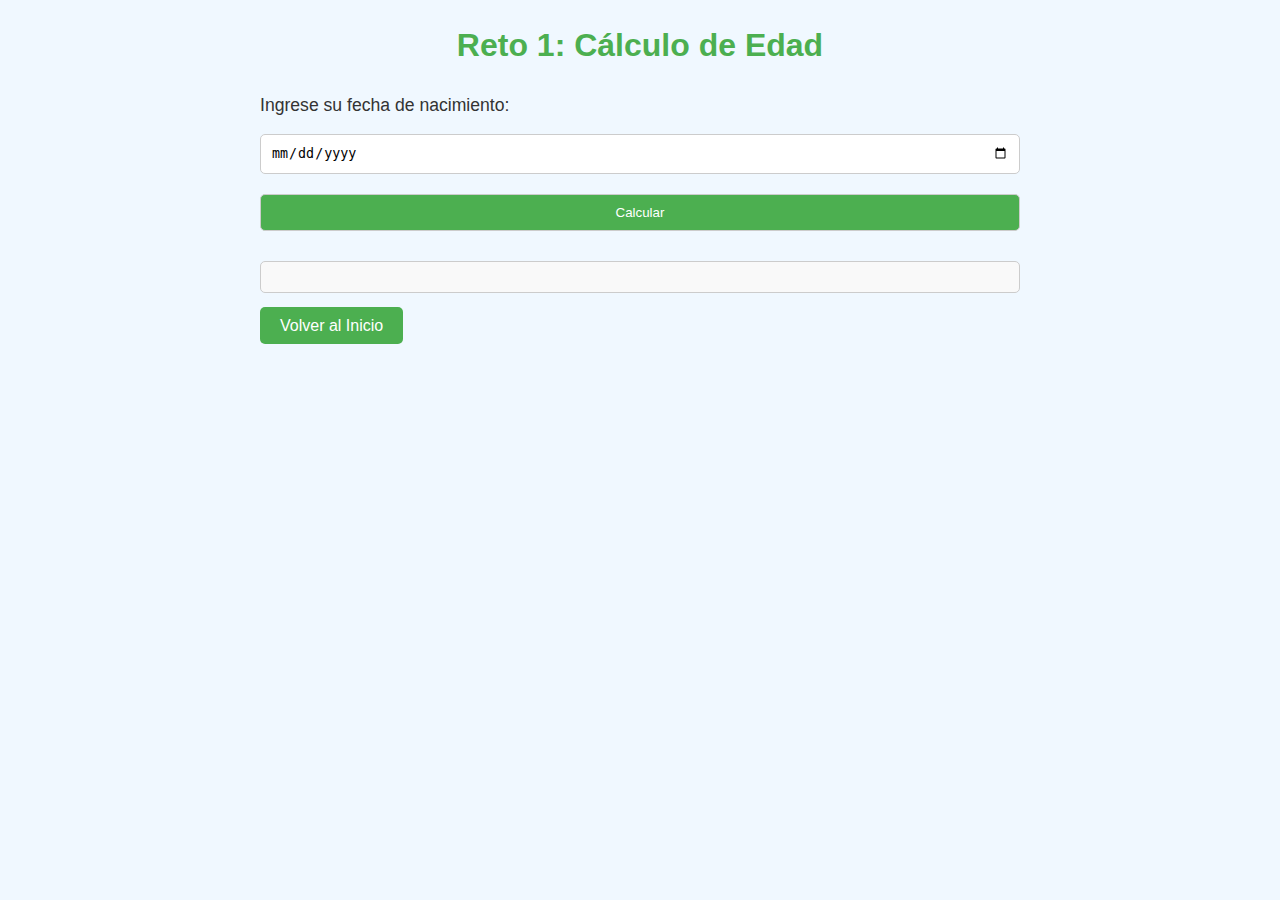
<file: reto1.html>
<!DOCTYPE html>
<html lang="es">
<head>
    <meta charset="UTF-8">
    <meta name="viewport" content="width=device-width, initial-scale=1.0">
    <title>Reto 1: Cálculo de Edad</title>
    <link rel="stylesheet" href="styles.css">
</head>
<body>
    <div class="container">
        <h1>Reto 1: Cálculo de Edad</h1>
        <form id="fechaForm">
            <label for="fechaNacimiento">Ingrese su fecha de nacimiento:</label>
            <input type="date" id="fechaNacimiento" name="fechaNacimiento">
            <button type="button" onclick="calcularEdad()">Calcular</button>
        </form>
        <div id="resultado"></div>
        <a href="index.html" class="regresar">Volver al Inicio</a>
    </div>

    <script>
        function calcularEdad() {
            const fechaNacimiento = new Date(document.getElementById('fechaNacimiento').value);
            const fechaActual = new Date();
            
            const diferenciaTiempo = fechaActual - fechaNacimiento;
            const dias = diferenciaTiempo / (1000 * 60 * 60 * 24); 
            const meses = Math.floor(dias / 30); 
            const años = Math.floor(meses / 12);
            const minutos = Math.floor(dias * 24 * 60);
            
            document.getElementById('resultado').innerHTML = `
                Edad: ${años} años <br>
                Meses desde nacimiento: ${meses} <br>
                Minutos desde nacimiento: ${minutos}
            `;
        }
    </script>
</body>
</html>
</file>
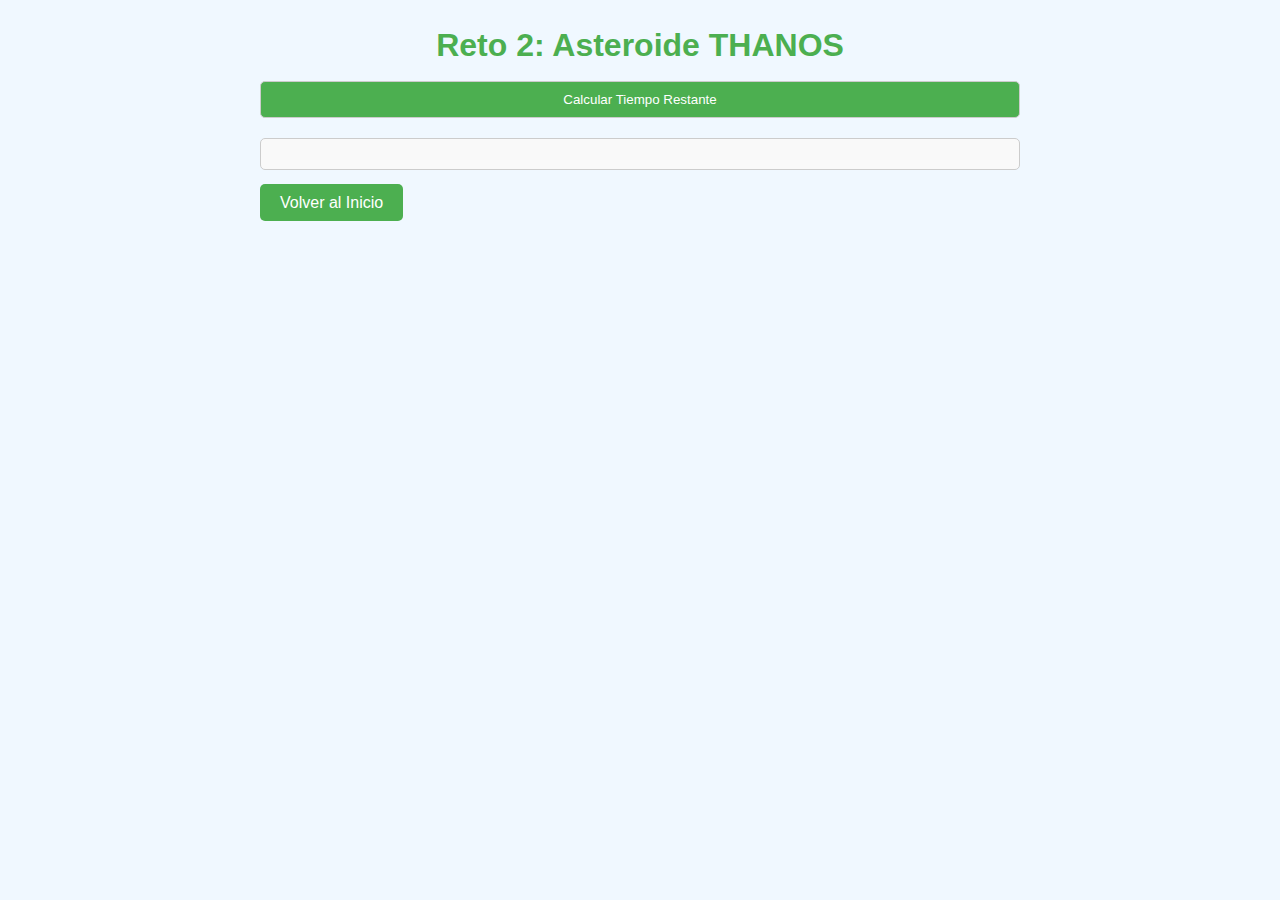
<file: reto2.html>
<!DOCTYPE html>
<html lang="es">
<head>
    <meta charset="UTF-8">
    <meta name="viewport" content="width=device-width, initial-scale=1.0">
    <title>Reto 2: Asteroide THANOS</title>
    <link rel="stylesheet" href="styles.css">
</head>
<body>
    <div class="container">
        <h1>Reto 2: Asteroide THANOS</h1>
        <button type="button" onclick="calcularImpacto()">Calcular Tiempo Restante</button>
        <div id="resultado"></div>
        <a href="index.html" class="regresar">Volver al Inicio</a>
    </div>

    <script>
        function calcularImpacto() {
            const fechaImpacto = new Date('2033-10-31');
            const fechaActual = new Date();

            const diferenciaTiempo = fechaImpacto - fechaActual;
            const dias = diferenciaTiempo / (1000 * 60 * 60 * 24);
            const meses = Math.floor(dias / 30);
            const horas = Math.floor(dias * 24);

            document.getElementById('resultado').innerHTML = `
                Quedan: ${meses} meses <br>
                Quedan: ${horas} horas
            `;
        }
    </script>
</body>
</html>
</file>
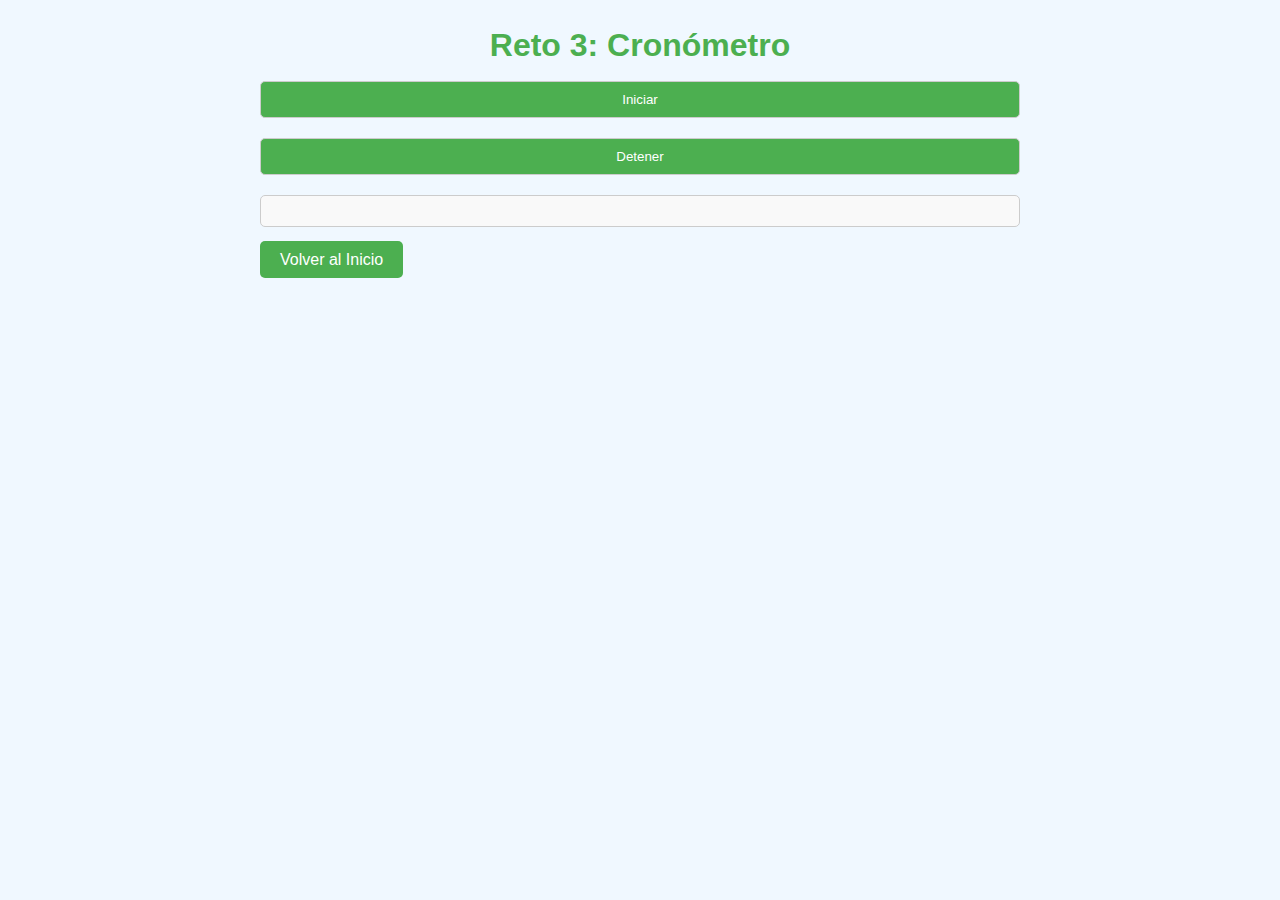
<file: reto3.html>
<!DOCTYPE html>
<html lang="es">
<head>
    <meta charset="UTF-8">
    <meta name="viewport" content="width=device-width, initial-scale=1.0">
    <title>Reto 3: Cronómetro</title>
    <link rel="stylesheet" href="styles.css">
</head>
<body>
    <div class="container">
        <h1>Reto 3: Cronómetro</h1>
        <button id="startBtn" onclick="startCronometro()">Iniciar</button>
        <button id="stopBtn" onclick="stopCronometro()">Detener</button>
        <div id="resultado"></div>
        <a href="index.html" class="regresar">Volver al Inicio</a>
    </div>

    <script>
        let cronometroInterval;
        let segundos = 0;

        function startCronometro() {
            cronometroInterval = setInterval(() => {
                segundos++;
                document.getElementById('resultado').innerHTML = `Segundos: ${segundos}`;
            }, 1000);
        }

        function stopCronometro() {
            clearInterval(cronometroInterval);
        }
    </script>
</body>
</html>
</file>
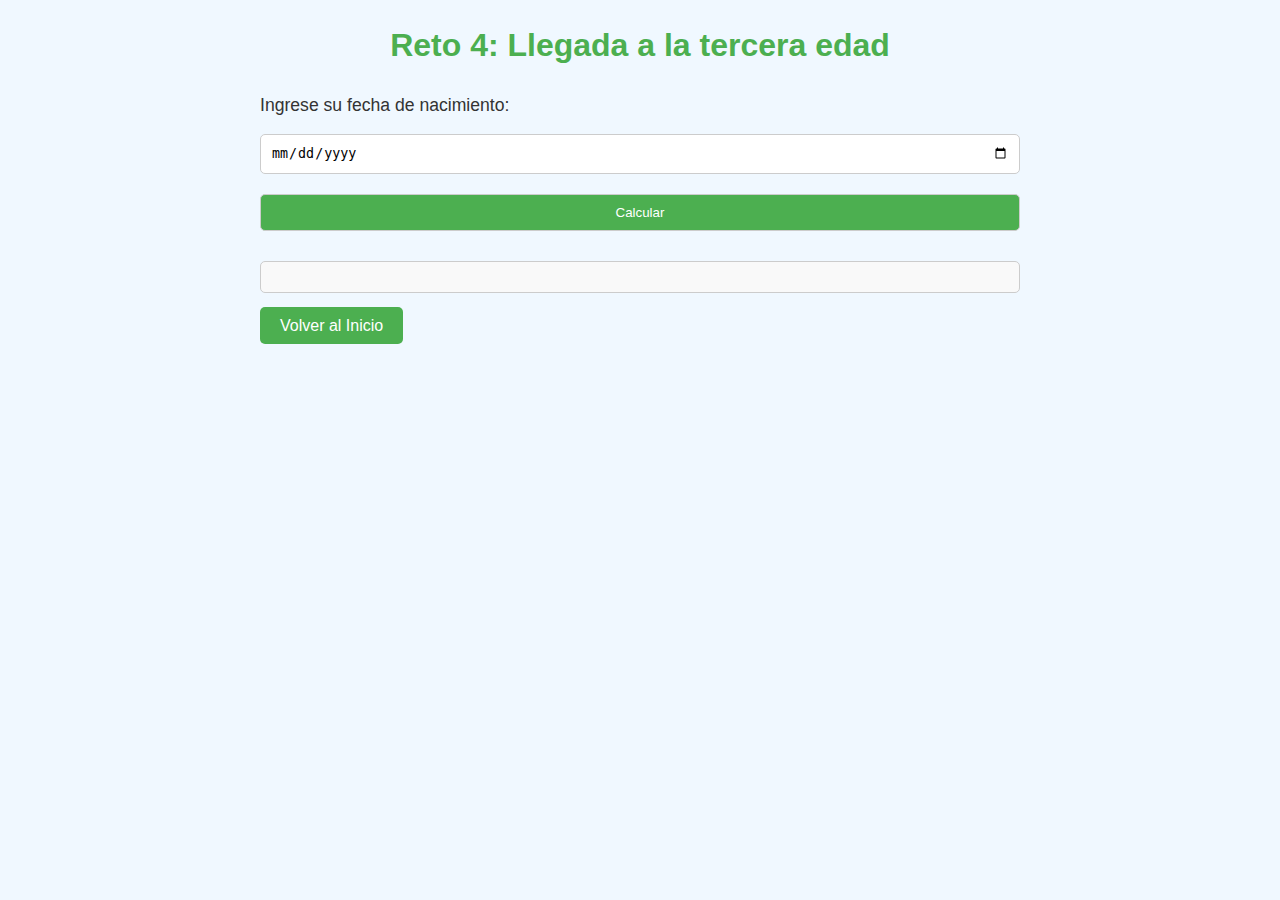
<file: reto4.html>
<!DOCTYPE html>
<html lang="es">
<head>
    <meta charset="UTF-8">
    <meta name="viewport" content="width=device-width, initial-scale=1.0">
    <title>Reto 4: Llegada a la tercera edad</title>
    <link rel="stylesheet" href="styles.css">
</head>
<body>
    <div class="container">
        <h1>Reto 4: Llegada a la tercera edad</h1>
        <form id="fechaForm">
            <label for="fechaNacimiento">Ingrese su fecha de nacimiento:</label>
            <input type="date" id="fechaNacimiento" name="fechaNacimiento">
            <button type="button" onclick="calcularTerceraEdad()">Calcular</button>
        </form>
        <div id="resultado"></div>
        <a href="index.html" class="regresar">Volver al Inicio</a>
    </div>

    <script>
        function calcularTerceraEdad() {
            const fechaNacimiento = new Date(document.getElementById('fechaNacimiento').value);
            const fechaActual = new Date();
            
            const diferenciaTiempo = fechaActual - fechaNacimiento; 
            const dias = diferenciaTiempo / (1000 * 60 * 60 * 24); // Convertir milisegundos a días
            const meses = Math.floor(dias / 30); // Aproximación para convertir días a meses
            const años = Math.floor(meses / 12); // Convertir meses a años

            const añosFaltantes = 60 - años;
            const mesesFaltantes = añosFaltantes * 12;

            if (añosFaltantes > 0) {
                document.getElementById('resultado').innerHTML = `
                    Te faltan ${mesesFaltantes} meses para llegar a la tercera edad.
                `;
            } else {
                document.getElementById('resultado').innerHTML = `
                    Ya has alcanzado o superado la tercera edad.
                `;
            }
        }
    </script>
</body>
</html>
</file>
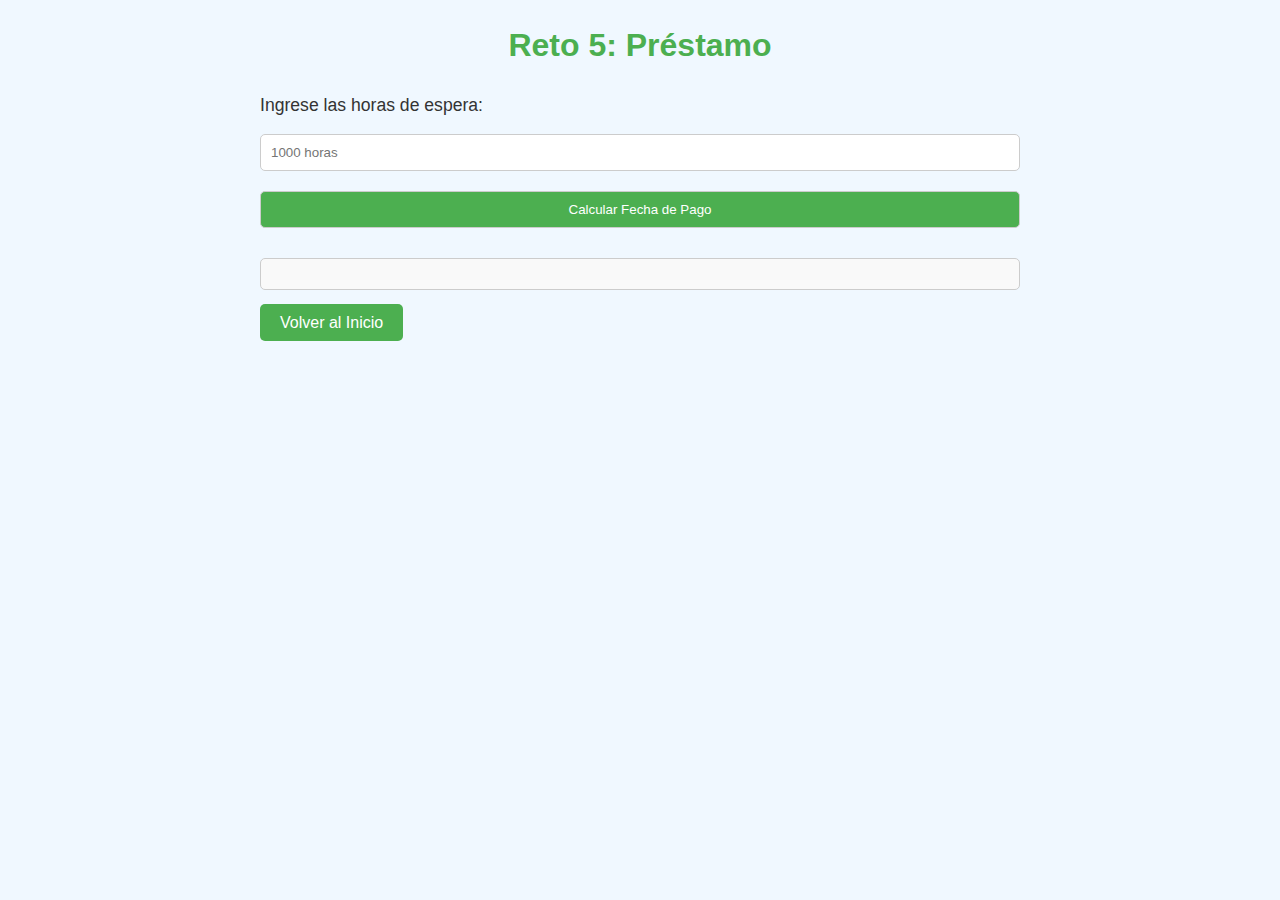
<file: reto5.html>
<!DOCTYPE html>
<html lang="es">
<head>
    <meta charset="UTF-8">
    <meta name="viewport" content="width=device-width, initial-scale=1.0">
    <title>Reto 5: Préstamo</title>
    <link rel="stylesheet" href="styles.css">
</head>
<body>
    <div class="container">
        <h1>Reto 5: Préstamo</h1>
        <form id="prestamoForm">
            <label for="horasPrestamo">Ingrese las horas de espera:</label>
            <input type="number" id="horasPrestamo" name="horasPrestamo" placeholder="1000 horas">
            <button type="button" onclick="calcularPago()">Calcular Fecha de Pago</button>
        </form>
        <div id="resultado"></div>
        <a href="index.html" class="regresar">Volver al Inicio</a>
    </div>

    <script>
        function calcularPago() {
            const horas = parseInt(document.getElementById('horasPrestamo').value);
            const fechaActual = new Date();
            const fechaPago = new Date(fechaActual.getTime() + horas * 60 * 60 * 1000);

            const dia = fechaPago.getDate();
            const mes = fechaPago.getMonth() + 1; // Los meses son de 0-11
            const año = fechaPago.getFullYear();

            document.getElementById('resultado').innerHTML = `
                La fecha exacta de pago será: ${dia}/${mes}/${año}
            `;
        }
    </script>
</body>
</html>
</file>
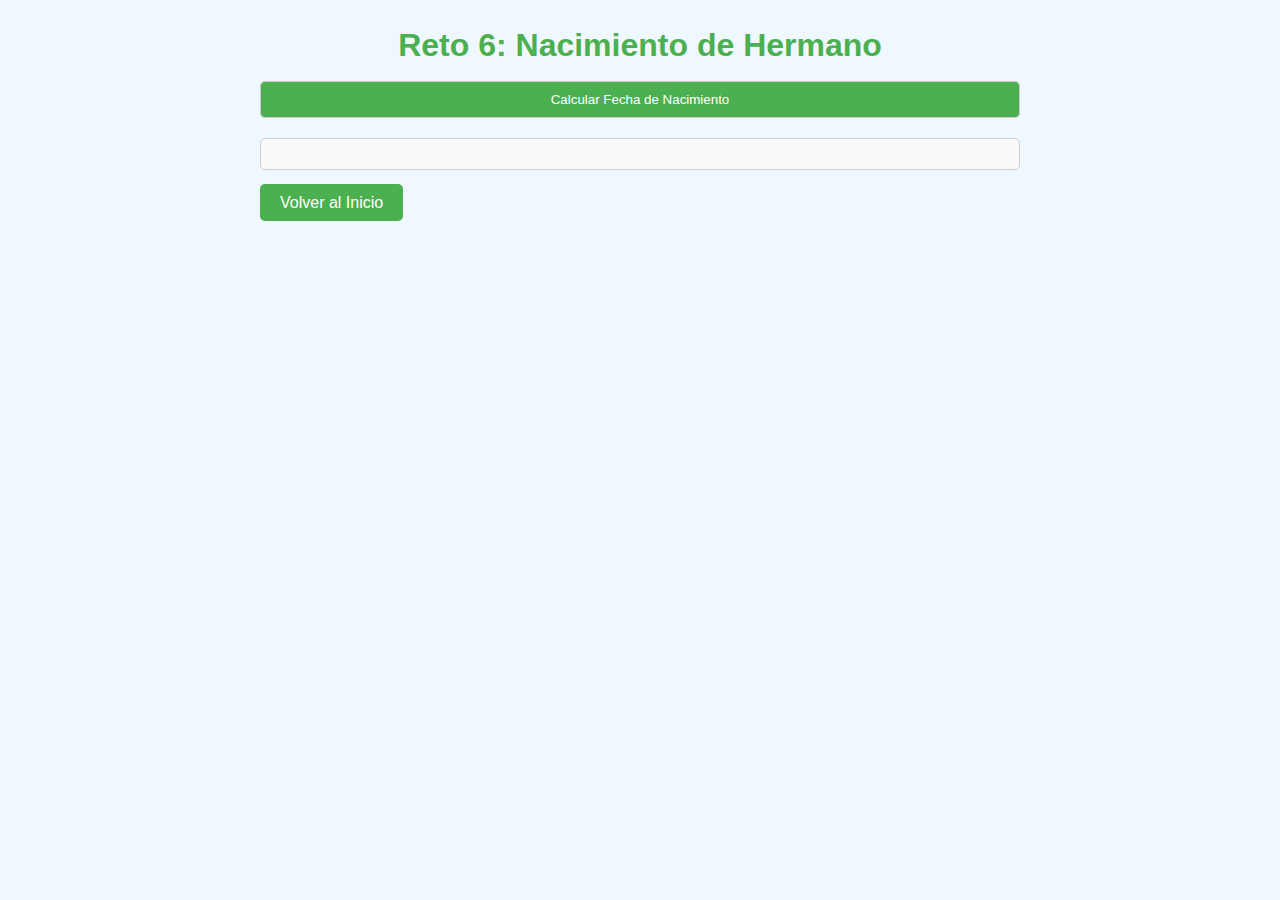
<file: reto6.html>
<!DOCTYPE html>
<html lang="es">
<head>
    <meta charset="UTF-8">
    <meta name="viewport" content="width=device-width, initial-scale=1.0">
    <title>Reto 6: Nacimiento de Hermano</title>
    <link rel="stylesheet" href="styles.css">
</head>
<body>
    <div class="container">
        <h1>Reto 6: Nacimiento de Hermano</h1>
        <button type="button" onclick="calcularNacimientoHermano()">Calcular Fecha de Nacimiento</button>
        <div id="resultado"></div>
        <a href="index.html" class="regresar">Volver al Inicio</a>
    </div>

    <script>
        function calcularNacimientoHermano() {
            const semanas = 25;
            const dias = semanas * 7;
            const fechaActual = new Date();
            const fechaNacimiento = new Date(fechaActual.getTime() + dias * 24 * 60 * 60 * 1000);

            const dia = fechaNacimiento.getDate();
            const mes = fechaNacimiento.getMonth() + 1; // Meses son de 0 a 11
            const año = fechaNacimiento.getFullYear();

            document.getElementById('resultado').innerHTML = `
                La fecha probable de nacimiento será: ${dia}/${mes}/${año}
            `;
        }
    </script>
</body>
</html>
</file>
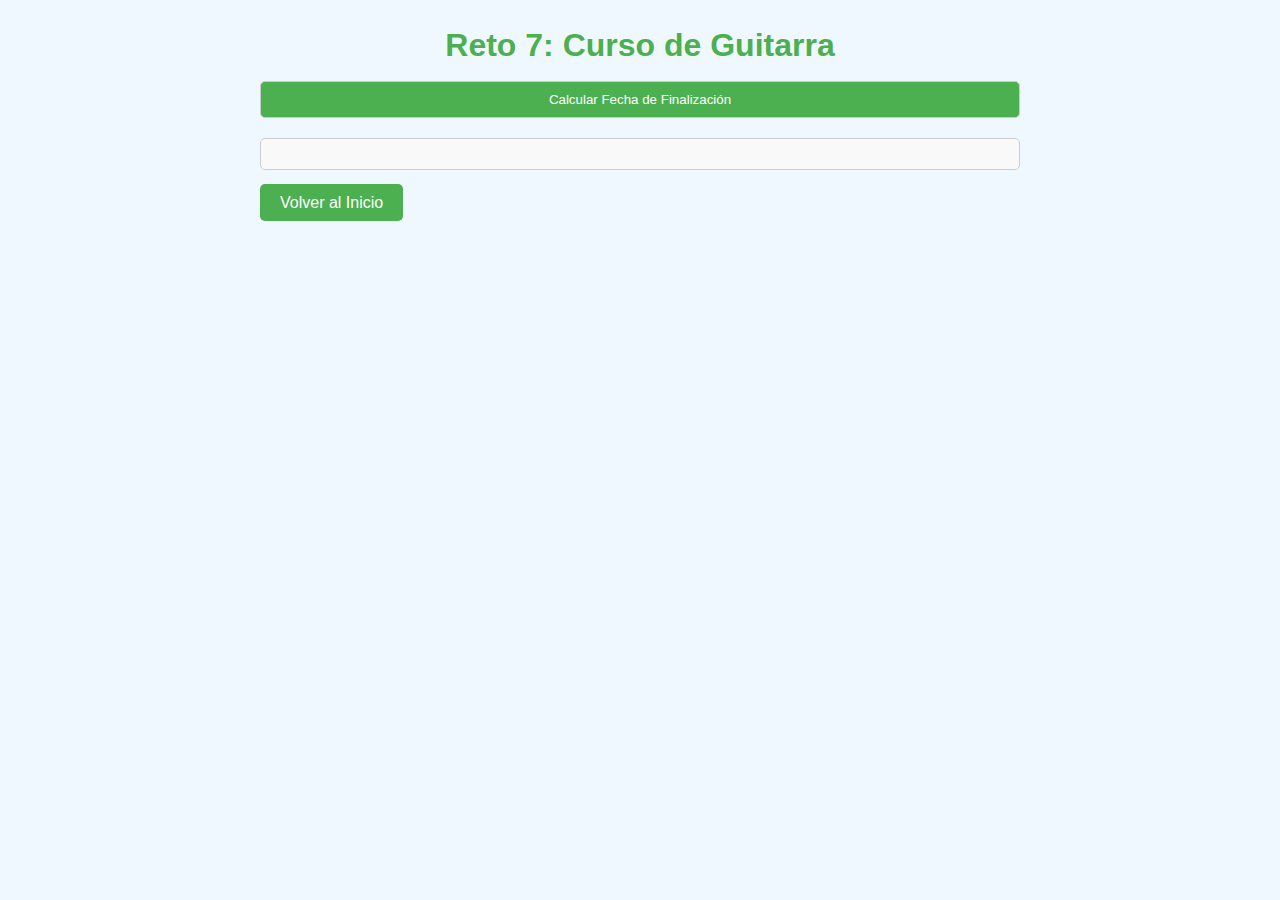
<file: reto7.html>
<!DOCTYPE html>
<html lang="es">
<head>
    <meta charset="UTF-8">
    <meta name="viewport" content="width=device-width, initial-scale=1.0">
    <title>Reto 7: Curso de Guitarra</title>
    <link rel="stylesheet" href="styles.css">
</head>
<body>
    <div class="container">
        <h1>Reto 7: Curso de Guitarra</h1>
        <button type="button" onclick="calcularFinCurso()">Calcular Fecha de Finalización</button>
        <div id="resultado"></div>
        <a href="index.html" class="regresar">Volver al Inicio</a>
    </div>

    <script>
        function calcularFinCurso() {
            const semanasCurso = 160;
            const dias = semanasCurso * 7;
            const fechaInicioCurso = new Date('2021-01-01');
            const fechaFinCurso = new Date(fechaInicioCurso.getTime() + dias * 24 * 60 * 60 * 1000);

            const dia = fechaFinCurso.getDate();
            const mes = fechaFinCurso.getMonth() + 1;
            const año = fechaFinCurso.getFullYear();

            document.getElementById('resultado').innerHTML = `
                El curso finalizará el: ${dia}/${mes}/${año}
            `;
        }
    </script>
</body>
</html>
</file>
<file: styles.css>
* {
    margin: 0;
    padding: 0;
    box-sizing: border-box;
}

body {
    font-family: 'Segoe UI', Tahoma, Geneva, Verdana, sans-serif;
    background-color: #f0f8ff;
    color: #333;
    line-height: 1.6;
}

.container {
    max-width: 800px;
    margin: 0 auto;
    padding: 20px;
}

h1 {
    text-align: center;
    color: #4CAF50;
}

nav ul {
    list-style: none;
    padding: 0;
}

nav ul li {
    background: #4CAF50;
    margin: 5px 0;
    border-radius: 5px;
    text-align: center;
}

nav ul li a {
    color: white;
    text-decoration: none;
    display: block;
    padding: 10px;
}

nav ul li:hover {
    background: #45a049;
}

form {
    margin: 20px 0;
  
    
}

label {
    font-size: 1.1em;
    margin-bottom: 5px;
    display: block;
}

input[type="date"],
input[type="number"],
button {
    padding: 10px;
    width: 100%;
    margin: 10px 0;
    border: 1px solid #ccc;
    border-radius: 5px;
}

button {
    background-color: #4CAF50;
    color: white;
    cursor: pointer;
}

button:hover {
    background-color: #45a049;
}

#resultado {
    background-color: #f9f9f9;
    padding: 15px;
    border: 1px solid #ccc;
    margin-top: 10px;
    margin-bottom: 20px;
    border-radius: 5px;
}

.regresar {
    margin-top: 10px;
    padding: 10px 20px;
    background-color: #4CAF50;
    color: white;
    border: none;
    border-radius: 5px;
    text-align: center;
    font-size: 16px;
    cursor: pointer;
    text-decoration: none;
}

.regresar:hover {
    background-color: #45a049;
}
</file>
